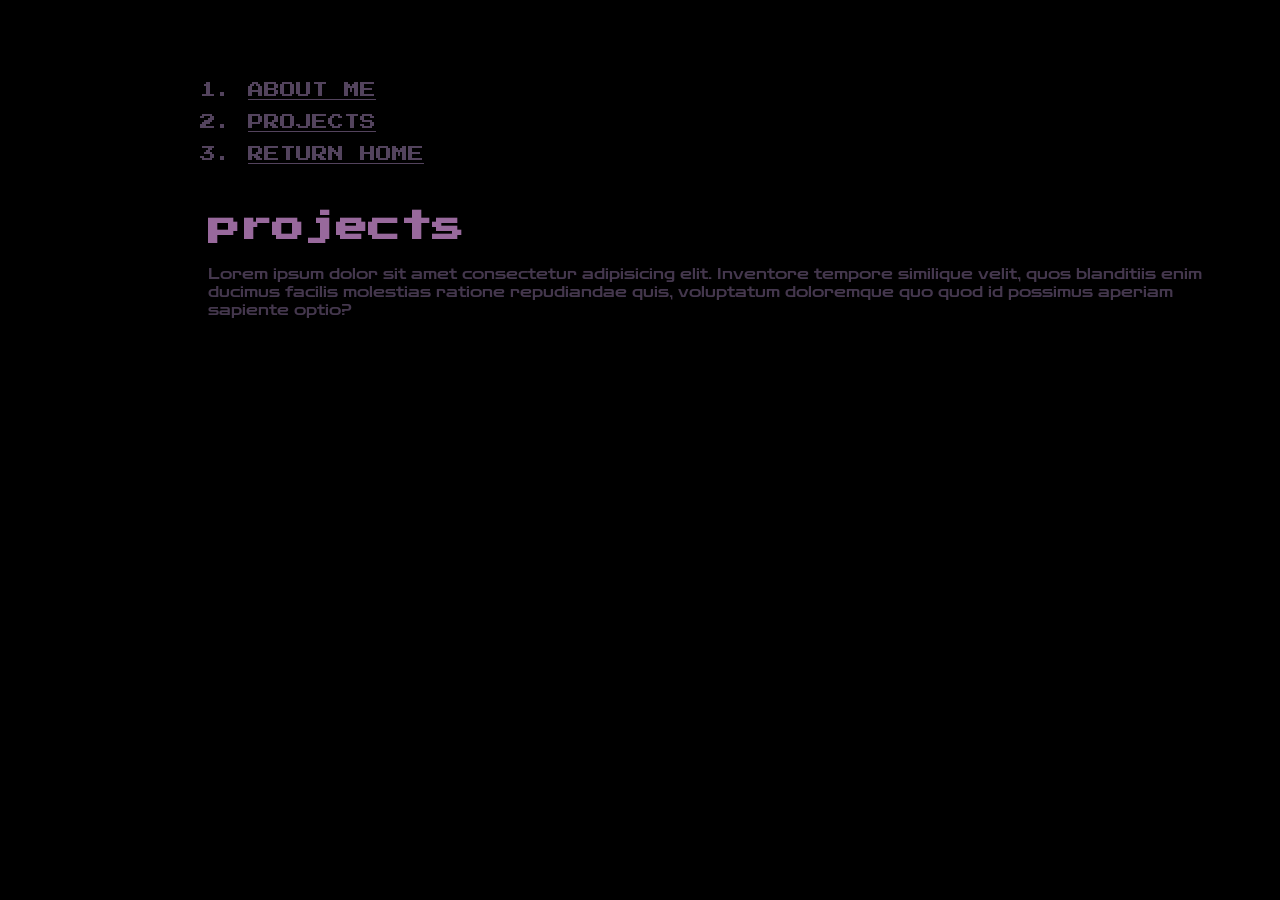
<file: projects.html>
<!DOCTYPE html>
<html lang="en">
<head>
    <meta charset="UTF-8">
    <meta name="viewport" content="width=device-width, initial-scale=1.0">
    <title>projects</title>
    <link rel="stylesheet" href="styles.css">
</head>
<body>
    <header>
        <ol>
            <li><a href="about-me.html">About Me</a></li>
            <li><a href="projects.html">projects</a></li>
            <li><a href="index.html">return home</a></li>             
          </ol>
    </header>
    <div class="altpage">
        <h1>projects</h1>
        <p>Lorem ipsum dolor sit amet consectetur adipisicing elit. Inventore tempore similique velit, 
            quos blanditiis enim ducimus facilis molestias ratione repudiandae quis, voluptatum doloremque 
            quo quod id possimus aperiam sapiente optio?</p>
    </div>
</body>
</html>
</file>
<file: styles.css>
@import "https://fonts.googleapis.com/css?family=Press%20Start%202P";
@import url('https://fonts.googleapis.com/css2?family=Zen+Dots&display=swap');

body {
    background-color: #000000;
    padding-top: 50px;
    padding-left: 200px;
    min-width: 250px;
    max-width: 1000px;
}

h1 {
    font-family: 'Press Start 2P';
    padding-top: 20px;
    color: #98699c;
}

li, a {
    font-family: 'Press Start 2P';
    font-size: 1rem;
    line-height: 2;
    height: 100%;
    text-transform: uppercase;
    color: #53435d;
}

li:hover {
    cursor: pointer;
    color: #98699c;
    background-color: #251d2a;
    width: fit-content;
  }

p {
    font-family: "Zen Dots", sans-serif;
    font-size: 15px;
    color: #44374d;
}

h2 {
    font-family: 'Press Start 2P';
    font-size: 15px;
    color: #98699c;
}

img {
    display: block;
    margin: auto;
    width: 300px;
    clip-path: circle(30%);
}

#altpage {
    max-width: 700;
}

/* Create three unequal columns that floats next to each other */
.column {
    float: left;
    padding: 10px;
  }
  
  /* Left and right column */
  .column.side {
    width: 25%;
    padding-left: 200px;
  }
  
  /* Middle column */
  .column.middle {
    width: 50%;
  }
  
  /* Clear floats after the columns */
  .row::after {
    content: "";
    display: table;
    clear: both;
  }
  
  /* Responsive layout - makes the three columns stack on top of each other instead of next to each other */
  @media screen and (max-width: 600px) {
    .column.side, .column.middle {
      width: 100%;
    }
  }
</file>
